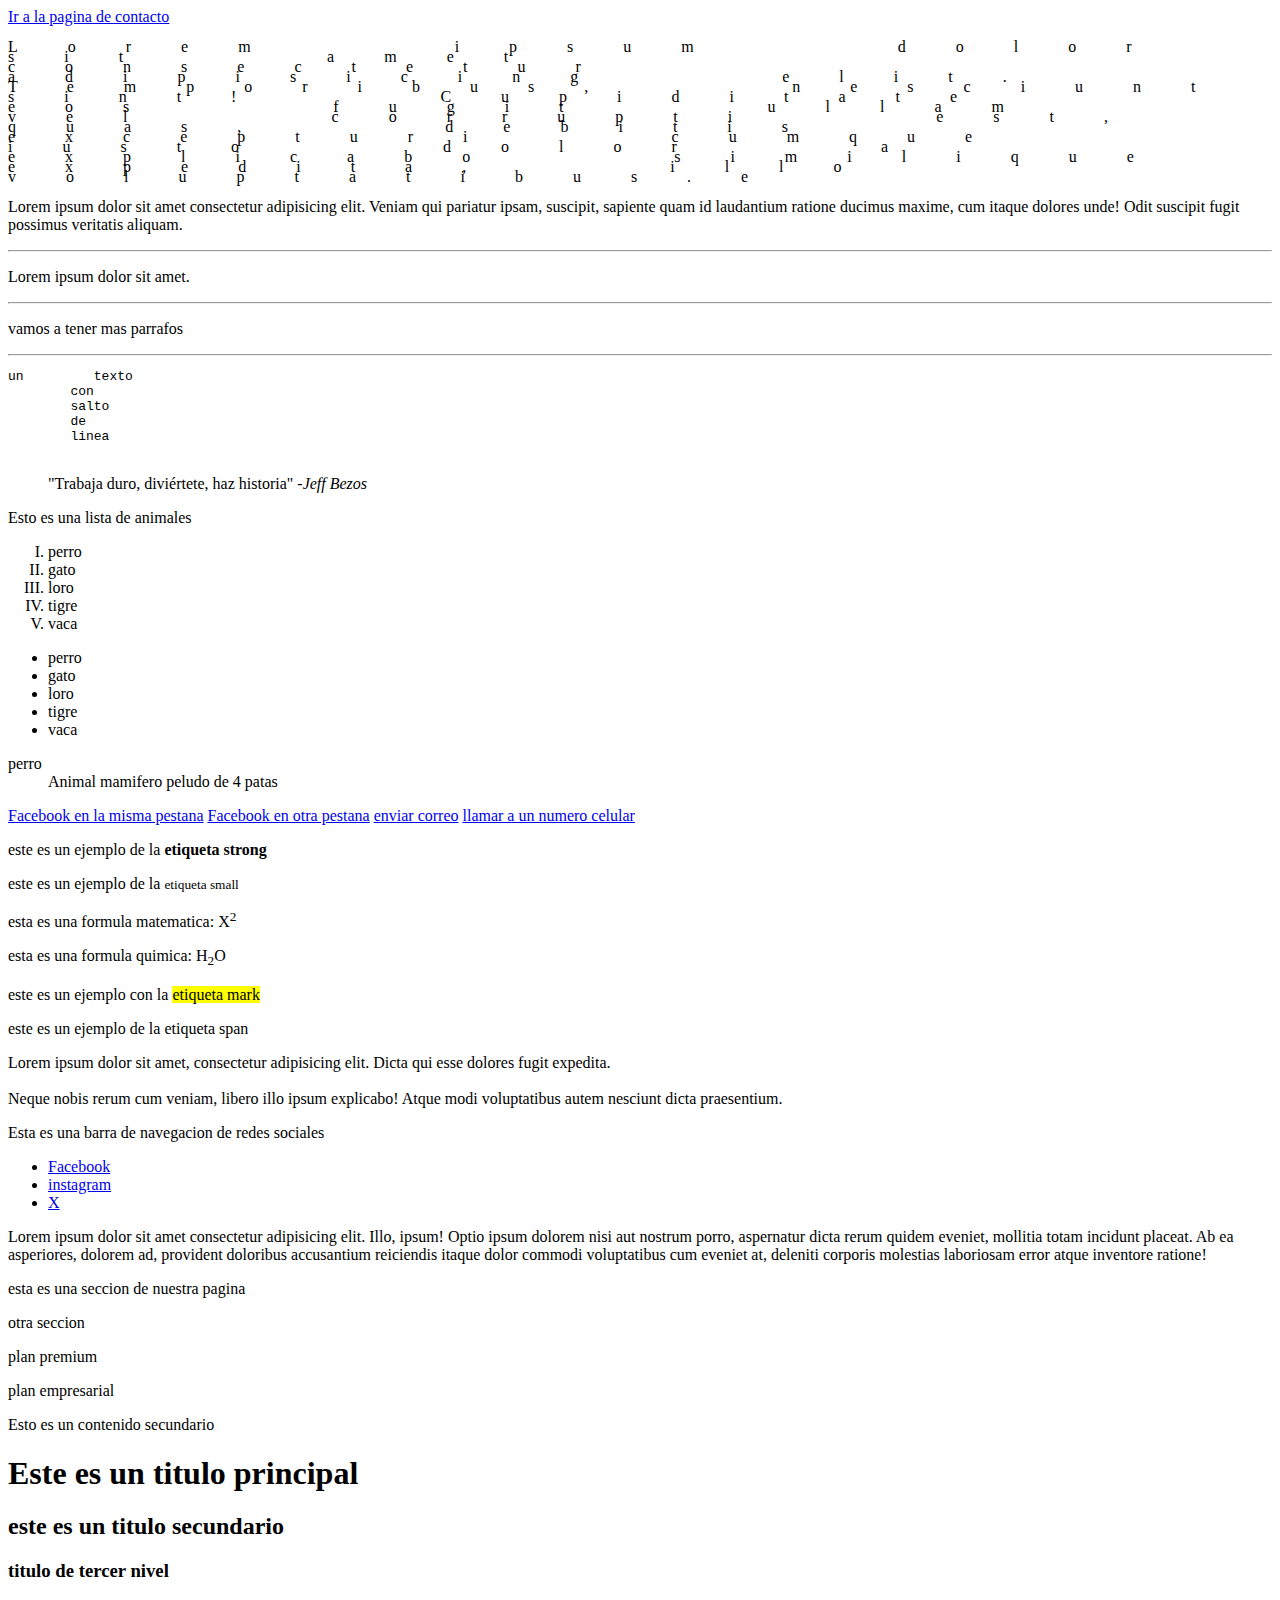
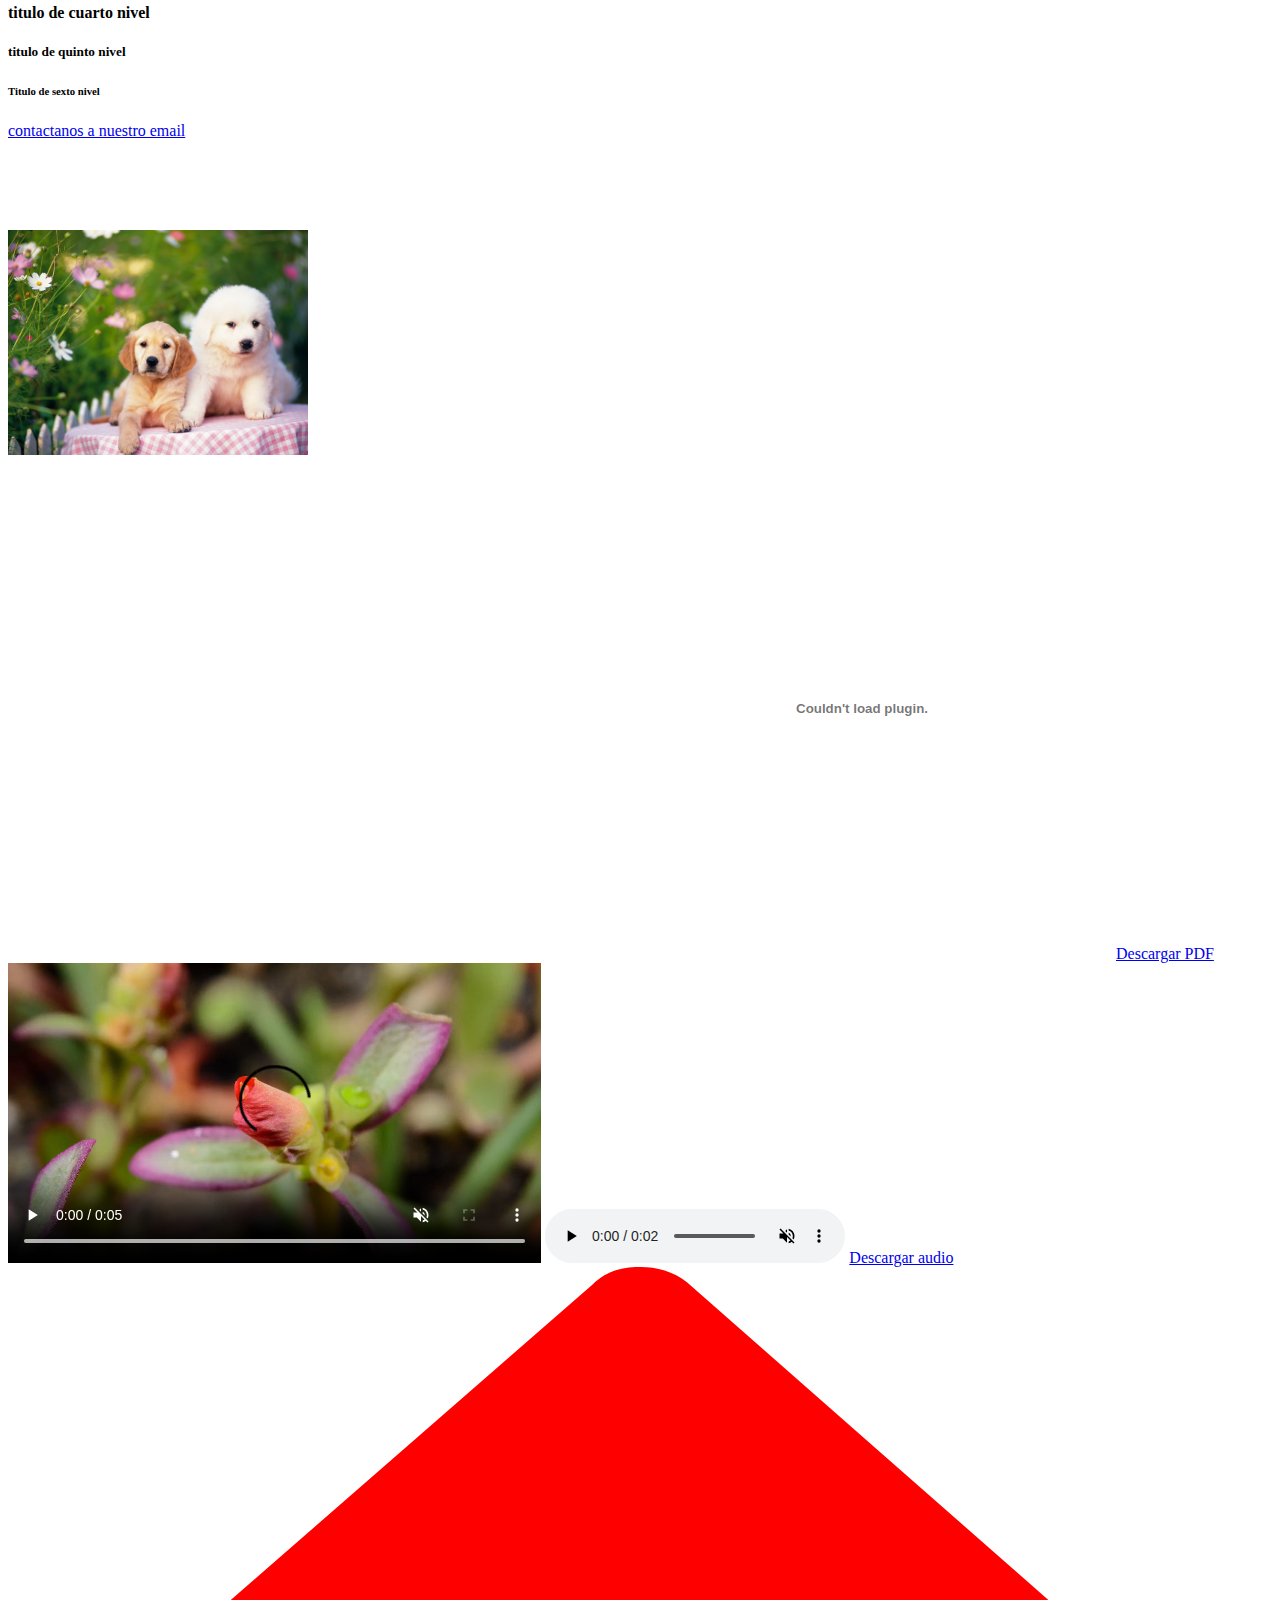
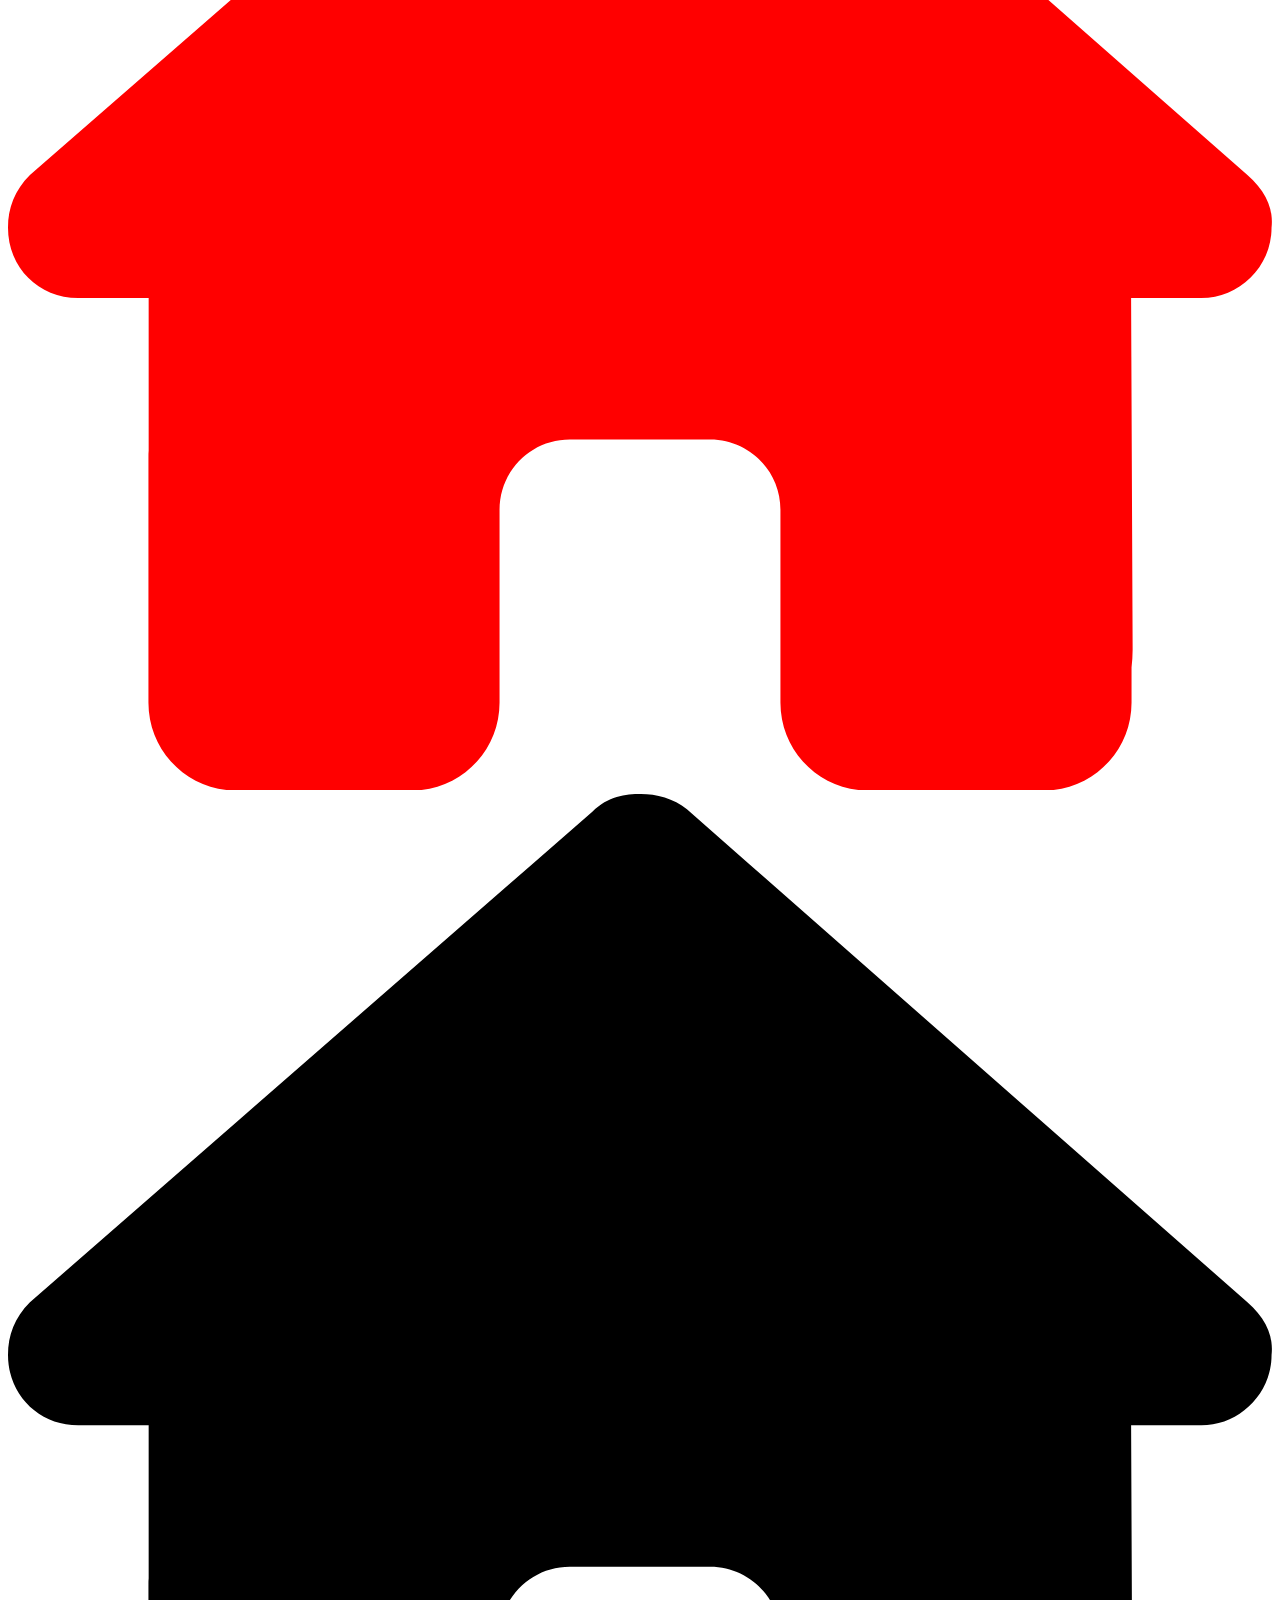
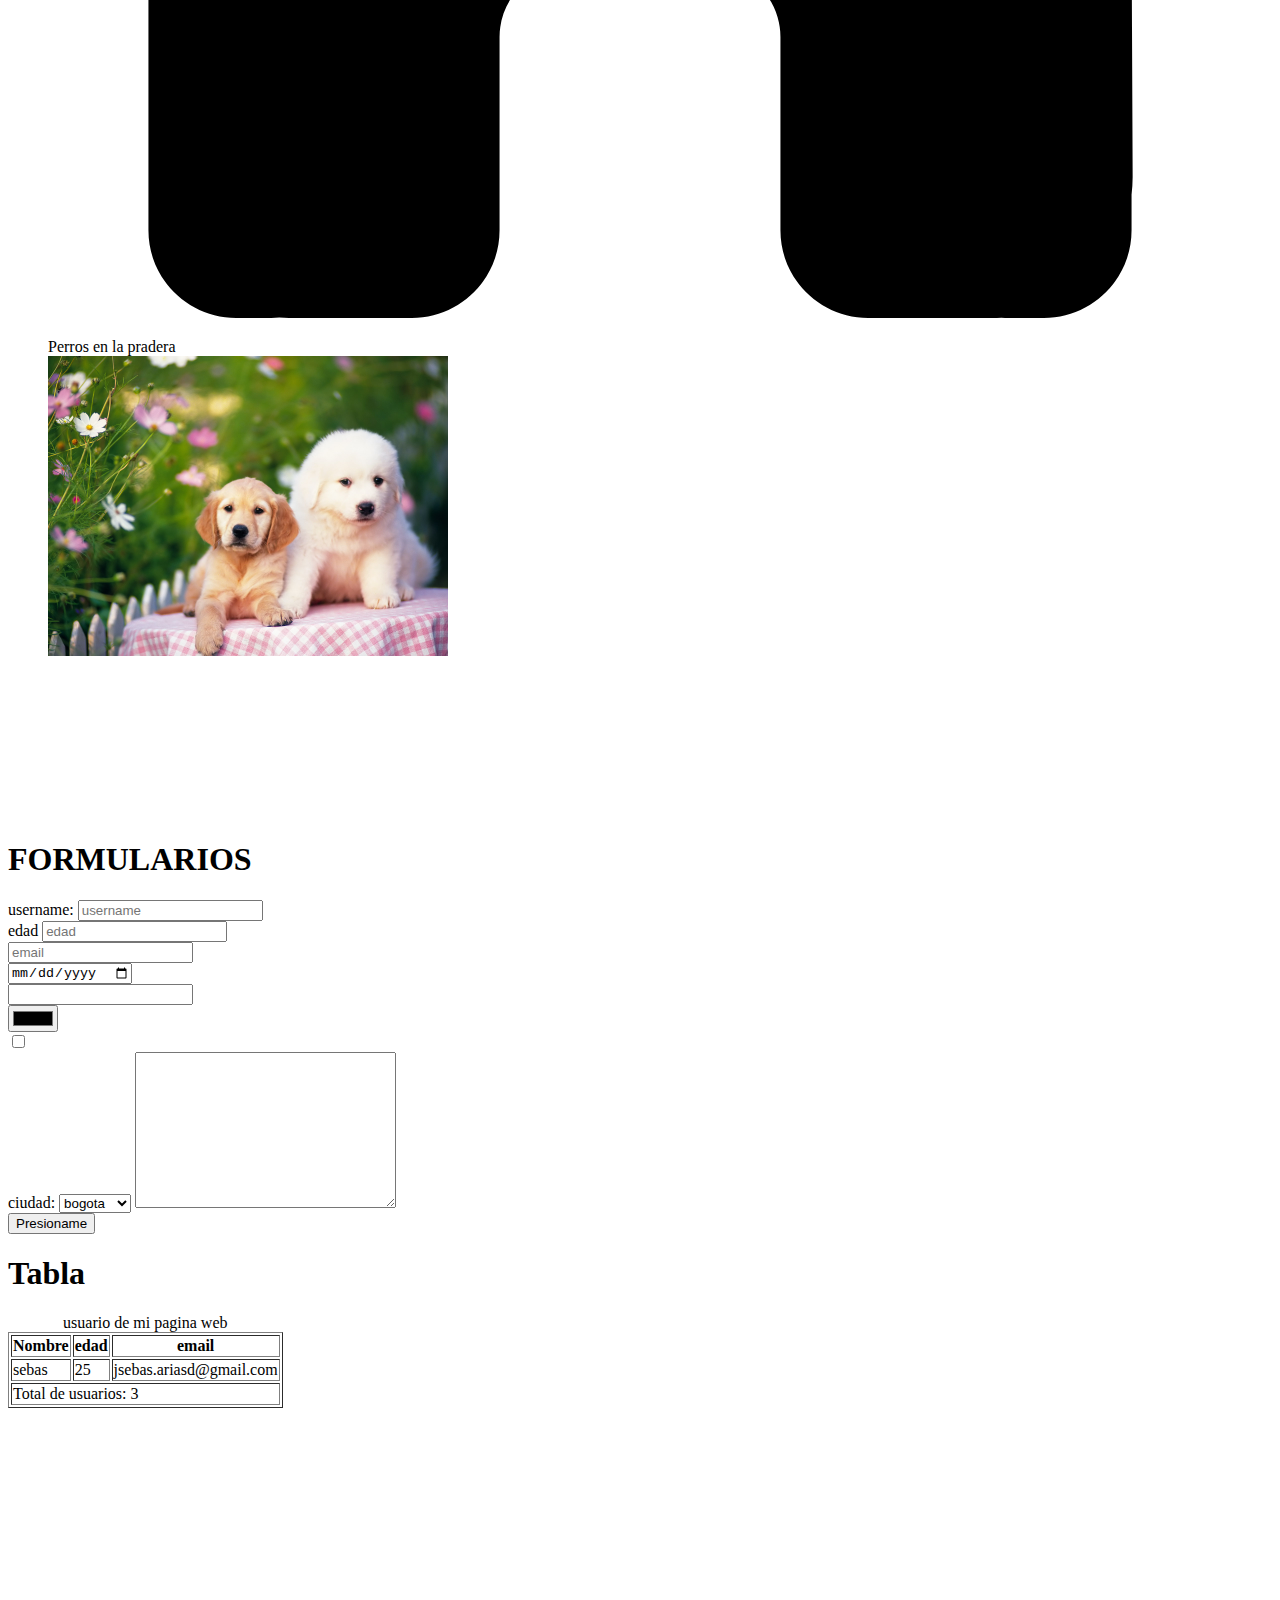
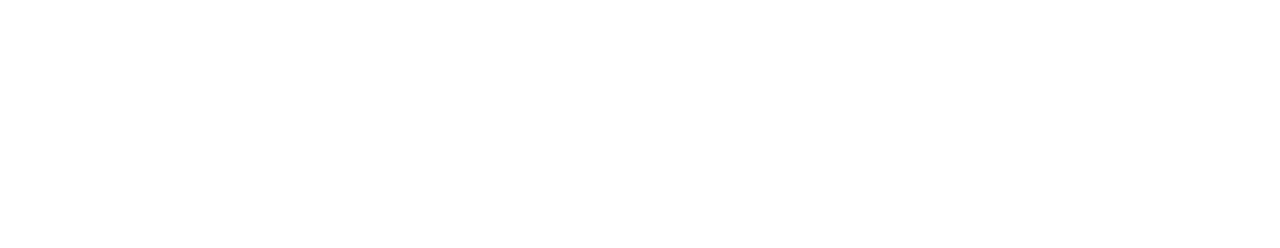
<file: index.html>
<!-- alt + shit + a -->
<!-- autocompletado: ctrl + spacio -->
<!-- copiado rapido: alt + shit + flecha (arriba o abajo) -->
<!-- mover nuestras lineas de codigo: alt + flecha (arriba o abajo) -->
<!-- seleccionar la linea de abajo: ctrl + l -->
<!-- poner varios cursores: alt + click -->

<!-- esta etiqueta define que este es un documento de HTML5 -->
<!DOCTYPE html>

<html lang="es">

<!-- metadatos de la pagina -->
<head> 
    <!-- modifica el grupo de caracteres a usar, en este caso UTF-8 -->
    <meta charset="UTF-8">
    <!-- modifica el tamano del viewport -->
    <meta name="viewport" content="width=device-width, initial-scale=1.0">
    <!-- modifica el titulo de la pagina o la pestana -->
    <title>practica 3</title>  

    <link rel="stylesheet" href="index.css">
</head>

<!-- todo lo que le queremos mostrar al usuario  -->
<body>

    <!-- el header es la cabecera de la pagina -->
    <header>
        <!-- va a ir el logo -->
        <nav>
            <a href="./contacto.html">Ir a la pagina de contacto</a>
        </nav>
    </header>
    

    <p class="parrafo">Lorem ipsum dolor sit amet consectetur adipisicing elit. Temporibus, nesciunt sint! Cupiditate eos fugit ullam vel corrupti est, quas, debitis excepturi cumque iusto dolor a explicabo similique expedita, illo voluptatibus.e</p>
    <!-- la etiqueta P sierve para poner parrafos -->
    <!-- lorem ipsum -->
    <p>Lorem ipsum dolor sit amet consectetur adipisicing elit. Veniam qui pariatur ipsam, suscipit, sapiente quam id laudantium ratione ducimus maxime, cum itaque dolores unde! Odit suscipit fugit possimus veritatis aliquam.</p>
    <hr>
    <p>Lorem ipsum dolor sit amet.</p>
    <hr>
    <p>vamos a tener mas parrafos</p>
    <hr>

    <!-- pre sirve para poner texto con el formato tal cual se escribio -->
    <pre>un         texto
        con
        salto 
        de 
        linea
    </pre>

    <!-- blockquote sirve para agregar citas bibliograficas -->
    <blockquote>
        "Trabaja duro, diviértete, haz historia"
        <cite>-Jeff Bezos</cite>
    </blockquote>

    <p>Esto es una lista de animales</p>
    <!-- ol es para poner listas ordenadas -->
    <ol type="I">
        <li>perro</li>
        <li>gato</li>
        <li>loro</li>
        <li>tigre</li>
        <li>vaca</li>
    </ol>

    <!-- ul es para poner listas desordenadas -->
    <ul>
        <li>perro</li>
        <li>gato</li>
        <li>loro</li>
        <li>tigre</li>
        <li>vaca</li>
    </ul>

    <!-- dl sirve para mostrar estructuras del tipo concepto/descripcion tipo diccionario -->
    <dl>
        <!-- dt es para el concepto -->
        <dt>perro</dt>
        <!-- dd es para la definicion -->
        <dd>Animal mamifero peludo de 4 patas</dd>
    </dl>

    <!-- no tiene semantica, es un comodin -->
    <div></div>

    <!-- a, sirve para poner links -->
    <a href="https://www.facebook.com/?locale=es_LA">Facebook en la misma pestana</a>
    <a href="https://www.facebook.com/?locale=es_LA" target="_blank" rel="noopener noreferrer">Facebook en otra pestana</a>
    
    <a href="mailto:sebas_ariasd@hotmail.com">enviar correo</a>
    <a href="tel:+573203709957">llamar a un numero celular</a>
    
    <p>
        este es un ejemplo de la 
        <!-- strong sirve para darle enfasis semantico a una frase o palabra -->
        <strong>etiqueta strong</strong>
    </p>

    <p>
        este es un ejemplo de la 
        <!-- strong sirve para darle enfasis semantico a una frase o palabra -->
        <small>etiqueta small</small>
    </p>

    <p>
        esta es una formula matematica: X<sup>2</sup>
    </p>

    <p>
        esta es una formula quimica: H<sub>2</sub>O
    </p>

    <p>
        este es un ejemplo con la <mark>etiqueta mark</mark>
    </p>
    
    <p>
        <!-- es un comodin para encapsular texto sin que tenga ningun signifado semantico -->
        este es un ejemplo de la <span>etiqueta span</span>
    </p>

    <p>
        Lorem ipsum dolor sit amet, consectetur adipisicing elit. Dicta qui esse dolores fugit expedita.
        <br>
        <br>
        Neque nobis rerum cum veniam, libero illo ipsum explicabo! Atque modi voluptatibus autem nesciunt dicta praesentium.
    </p>
    
    <p>Esta es una barra de navegacion de redes sociales</p>
    <!-- nav nos indica una barra o menu de navegacion -->
    <aside>
        <nav>
            <ul>
                <li>
                    <a href="www.facebook.com">Facebook</a>
                </li>
                <li>
                    <a href="www.instagram.com">instagram</a>
                </li>
                <li>
                    <a href="www.x.com">X</a>
                </li>
            </ul>
        </nav>
    </aside>
    
    
    <!-- encapsulara el contenido principal de nuestra pagina -->
    <main>
        <p>
            Lorem ipsum dolor sit amet consectetur adipisicing elit. Illo, ipsum! Optio ipsum dolorem nisi aut nostrum porro, aspernatur dicta rerum quidem eveniet, mollitia totam incidunt placeat. Ab ea asperiores, dolorem ad, provident doloribus accusantium reiciendis itaque dolor commodi voluptatibus cum eveniet at, deleniti corporis molestias laboriosam error atque inventore ratione!
        </p>
    </main>

    <section>
        <p>
            esta es una seccion de nuestra pagina
        </p>
    </section>
    <section>
        <p> otra seccion </p>
    </section>
    
    <!-- ejemplo de red bucal -->
    <section>
        <article>
            <p>plan premium</p>
        </article>
        <article>
            <p>plan empresarial</p>
        </article>
    </section>

    <aside>
        <p>
            Esto es un contenido secundario
        </p>
    </aside>

    <h1>Este es un titulo principal</h1>
    <h2>este es un titulo secundario</h2>
    <h3>titulo de tercer nivel</h3>
    <h4>titulo de cuarto nivel</h4>
    <h5>titulo de quinto nivel</h5>
    <h6>Titulo de sexto nivel</h6>

    <!-- el footer es el pie de pagina de nuestra web -->
    <footer>
        <a href="mailto:email@correo.com">contactanos a nuestro email</a>
        <a href="tel:+333333333"></a>
    </footer>

    <!-- img sirve para incrustar imagenes -->
    <img 
        src="./img/perritos.jpg" 
        alt="Imagen de dos perros acostados sobre un mantel en la naturaleza" 
        width="300px"
    >

    <!-- sirve para incrustar contenido externo a nuestra web -->
    <!-- un ejemplo de un video de youtube -->
    <iframe 
        width="560" 
        height="315" 
        src="https://www.youtube.com/embed/WsIk29v4MnI?si=vlhb8cWySn6lKkx8" 
        title="YouTube video player" 
        frameborder="0" 
        allow="accelerometer; autoplay; clipboard-write; encrypted-media; gyroscope; picture-in-picture; web-share" 
        referrerpolicy="strict-origin-when-cross-origin" 
        allowfullscreen
    >
    </iframe>

    
    <!-- un ejempl de un mapa de google maps -->
    <iframe 
        src="https://www.google.com/maps/embed?pb=!1m18!1m12!1m3!1d31815.665941852927!2d-74.18337731851386!3d4.601501694636577!2m3!1f0!2f0!3f0!3m2!1i1024!2i768!4f13.1!3m3!1m2!1s0x8e3f9f004563fee9%3A0x6796d79caf8c3d31!2sEst%C3%A9tica%20del%20Pilar!5e0!3m2!1ses-419!2sco!4v1713492208230!5m2!1ses-419!2sco" 
        width="600" 
        height="450" 
        style="border:0;" 
        allowfullscreen="" 
        loading="lazy" 
        referrerpolicy="no-referrer-when-downgrade"
    >
    </iframe>

    <!-- sirve para incrustar documentos PDFs -->
    <object 
        data="./PDF/partitura.pdf"
        type="application/pdf"
        height="500px"
        width="500px"
    >
    </object>
    <a href="./PDF/partitura.pdf" download="">Descargar PDF</a>

    <video 
        src="./video/flower.webm"
        height="300px"
        controls
        autoplay
        muted
        loop
        controlslist="nodownload nofullscreen"
    ></video>

    <!--  -->

    <audio 
        src="./audio/t-rex-roar.mp3"
        controls
        autoplay
        muted
        controlslist="nodownload"
    >
    </audio>

    <a href="./audio/t-rex-roar.mp3" download>
        Descargar audio
    </a>
    
    <!-- poner imagenes vectoriales -->
    <svg xmlns="http://www.w3.org/2000/svg" viewBox="0 0 576 512" fill="red">
        <path d="M575.8 255.5c0 18-15 32.1-32 32.1h-32l.7 160.2c0 2.7-.2 5.4-.5 8.1V472c0 22.1-17.9 40-40 40H456c-1.1 0-2.2 0-3.3-.1c-1.4 .1-2.8 .1-4.2 .1H416 392c-22.1 0-40-17.9-40-40V448 384c0-17.7-14.3-32-32-32H256c-17.7 0-32 14.3-32 32v64 24c0 22.1-17.9 40-40 40H160 128.1c-1.5 0-3-.1-4.5-.2c-1.2 .1-2.4 .2-3.6 .2H104c-22.1 0-40-17.9-40-40V360c0-.9 0-1.9 .1-2.8V287.6H32c-18 0-32-14-32-32.1c0-9 3-17 10-24L266.4 8c7-7 15-8 22-8s15 2 21 7L564.8 231.5c8 7 12 15 11 24z"/>
    </svg>

    <img src="./icon/house-solid.svg" alt="">
    
    <figure>
        <figcaption>Perros en la pradera</figcaption>
        <img 
            src="./img/perritos.jpg" 
            alt="image de un par de perros"
            height="300px"
        >
        
    </figure>

    <br><br><br><br><br><br><br><br>

    <h1>FORMULARIOS</h1>
    

    <form action="">
        <label>
            username:
            <input type="text" name="username" placeholder="username" required>
        </label>
        <br>
        <label for="edad">edad</label>
        <input id="edad" type="number" name="edad" placeholder="edad" required>
        <br>
        <input type="email" name="email" placeholder="email" required>
        <br>
        <input type="date" name="date">
        <br>
        <input type="password" name="password">
        <br>
        <input type="color" name="color">
        <br>
        <input type="checkbox" name="">
        <br>
        <label>
            ciudad:
            <select name="ciudad">
                <option value="bogota">bogota</option>
                <option value="medellin">medellin</option>
                <option value="cali">cali</option>
            </select>
        </label>
        <textarea name="" id="" cols="30" rows="10"></textarea>
        
        <br>



        <button>Presioname</button>
        

    </form>

    <h1>Tabla</h1>

    <table border="1px">
        <caption>usuario de mi pagina web</caption>
        <thead> <!-- cabecera -->
            <tr> <!-- fila -->
                <th> <!-- celda de titulo -->
                    Nombre
                </th>
                <th>
                    edad
                </th>
                <th>
                    email
                </th>
            </tr>
        </thead>
        <tbody> <!-- contenido / datos de nuestra tabla -->
            <tr> <!-- fila -->
                <td> <!-- celda de datos -->
                    sebas
                </td>
                <td>
                    25
                </td>
                <td>
                    jsebas.ariasd@gmail.com
                </td>
            </tr>
            
        </tbody>
        <tfoot>
            <tr>
                <td colspan="3">
                    Total de usuarios: 3
                </td>
            </tr>
        </tfoot>
    </table>

    <br><br><br><br><br><br><br><br>
    <br><br><br><br><br><br><br><br>
    <br><br><br><br><br><br><br><br>

</body>

</html>
</file>
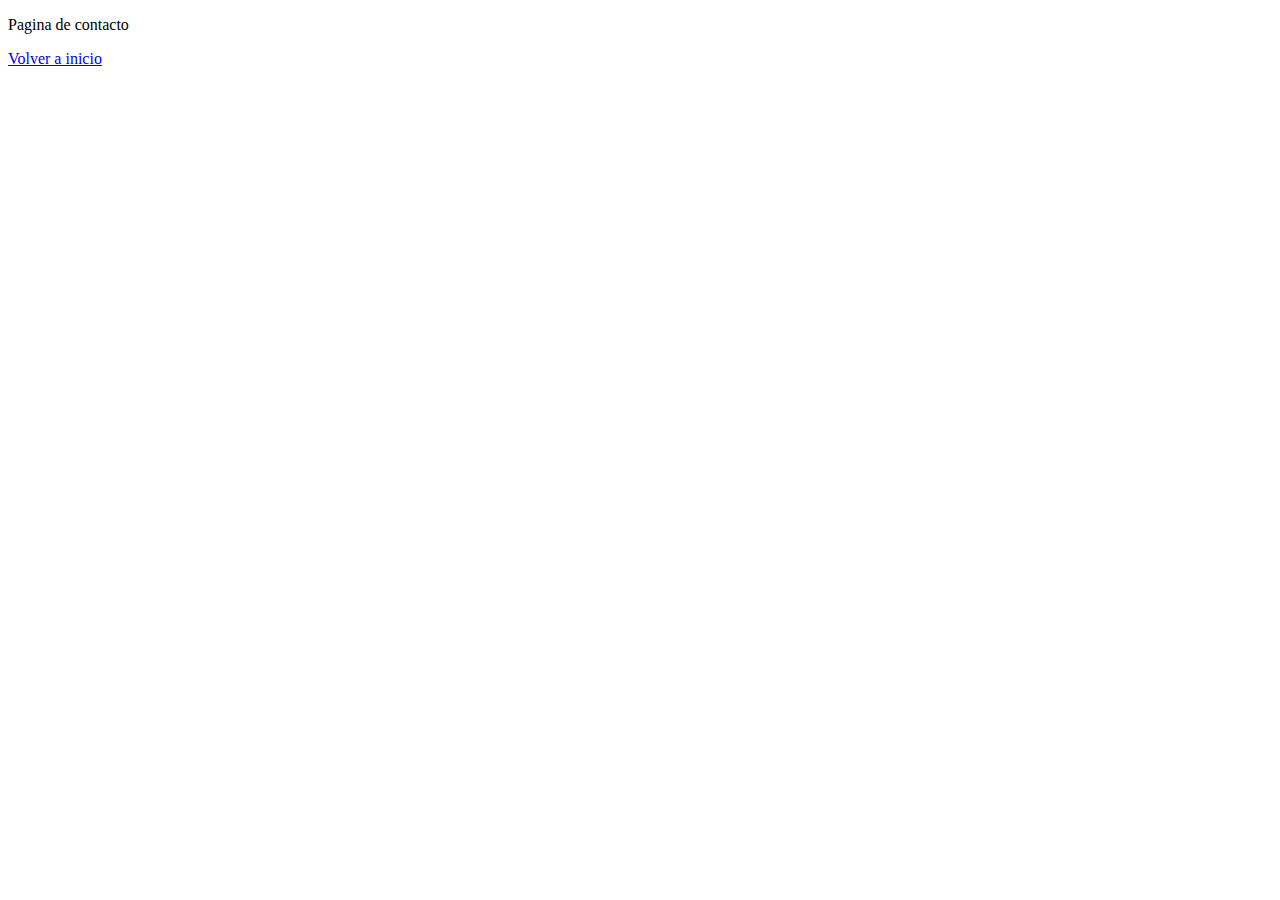
<file: contacto.html>
<!DOCTYPE html>
<html lang="en">
<head>
    <meta charset="UTF-8">
    <meta name="viewport" content="width=device-width, initial-scale=1.0">
    <title>Document</title>
</head>
<body>
    <p>Pagina de contacto</p>
    <nav>
        <a href="./">Volver a inicio</a>
    </nav>
</body>
</html>
</file>
<file: index.css>
.parrafo {
    line-height: 10px;
    letter-spacing: 50px;
    word-spacing: 100px;
}
</file>
